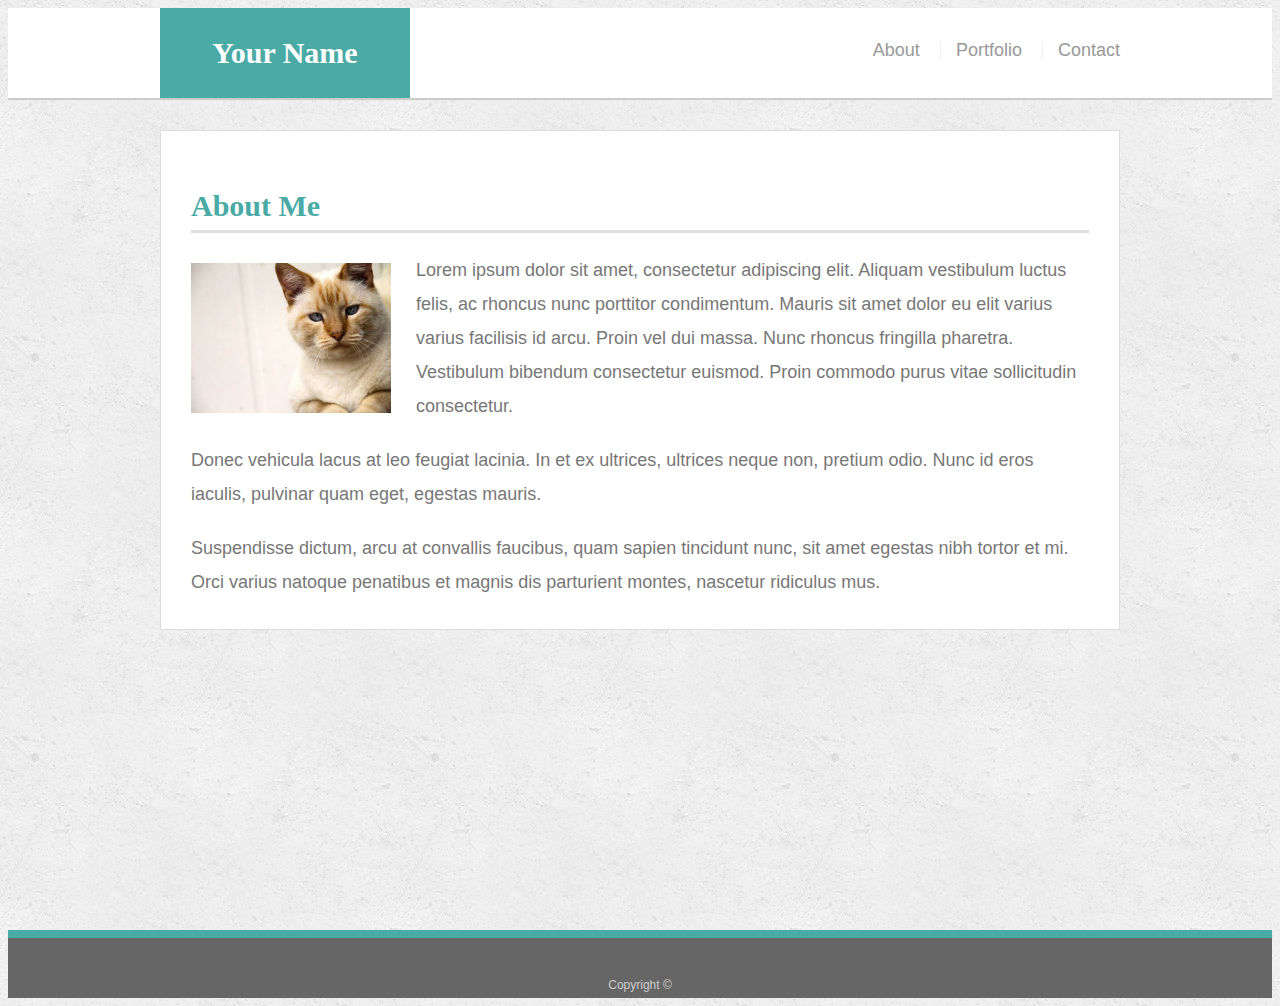
<file: index.html>
<!doctype html>
<html lang="en-us">

<head>
  <meta charset="UTF-8">
  <title>About | Your Name</title>
  <link rel="stylesheet" type="text/css" href="style.css">
  <meta name="viewport" content="width=device-width, initial-scale=1">
</head>

<body>

  <header id="masthead">
    <div class="container">
      <a href="index.html" id="logo">Your Name</a>
      <nav>
        <a href="index.html">About</a>
        <a href="portfolio.html">Portfolio</a>
        <a href="contact.html">Contact</a>
      </nav>
    </div>
  </header>

  <div id="main-container" class="container">
    <section class="main-section">
      <h1>About Me</h1>

      <img src="assets/cat.jpg" class="auth-image" alt="Your Name">

      <p>Lorem ipsum dolor sit amet, consectetur adipiscing elit. Aliquam vestibulum luctus felis, ac rhoncus nunc porttitor condimentum. Mauris sit amet dolor eu elit varius varius facilisis id arcu. Proin vel dui massa. Nunc rhoncus fringilla pharetra. Vestibulum bibendum consectetur euismod. Proin commodo purus vitae sollicitudin consectetur.</p>

      <p>Donec vehicula lacus at leo feugiat lacinia. In et ex ultrices, ultrices neque non, pretium odio. Nunc id eros iaculis, pulvinar quam eget, egestas mauris.</p>

      <p>Suspendisse dictum, arcu at convallis faucibus, quam sapien tincidunt nunc, sit amet egestas nibh tortor et mi. Orci varius natoque penatibus et magnis dis parturient montes, nascetur ridiculus mus.</p>

    </section>

  </div>

  <footer>
    <div class="container">
      Copyright &copy; 
    </div>
  </footer>
</body>

</html>
</file>
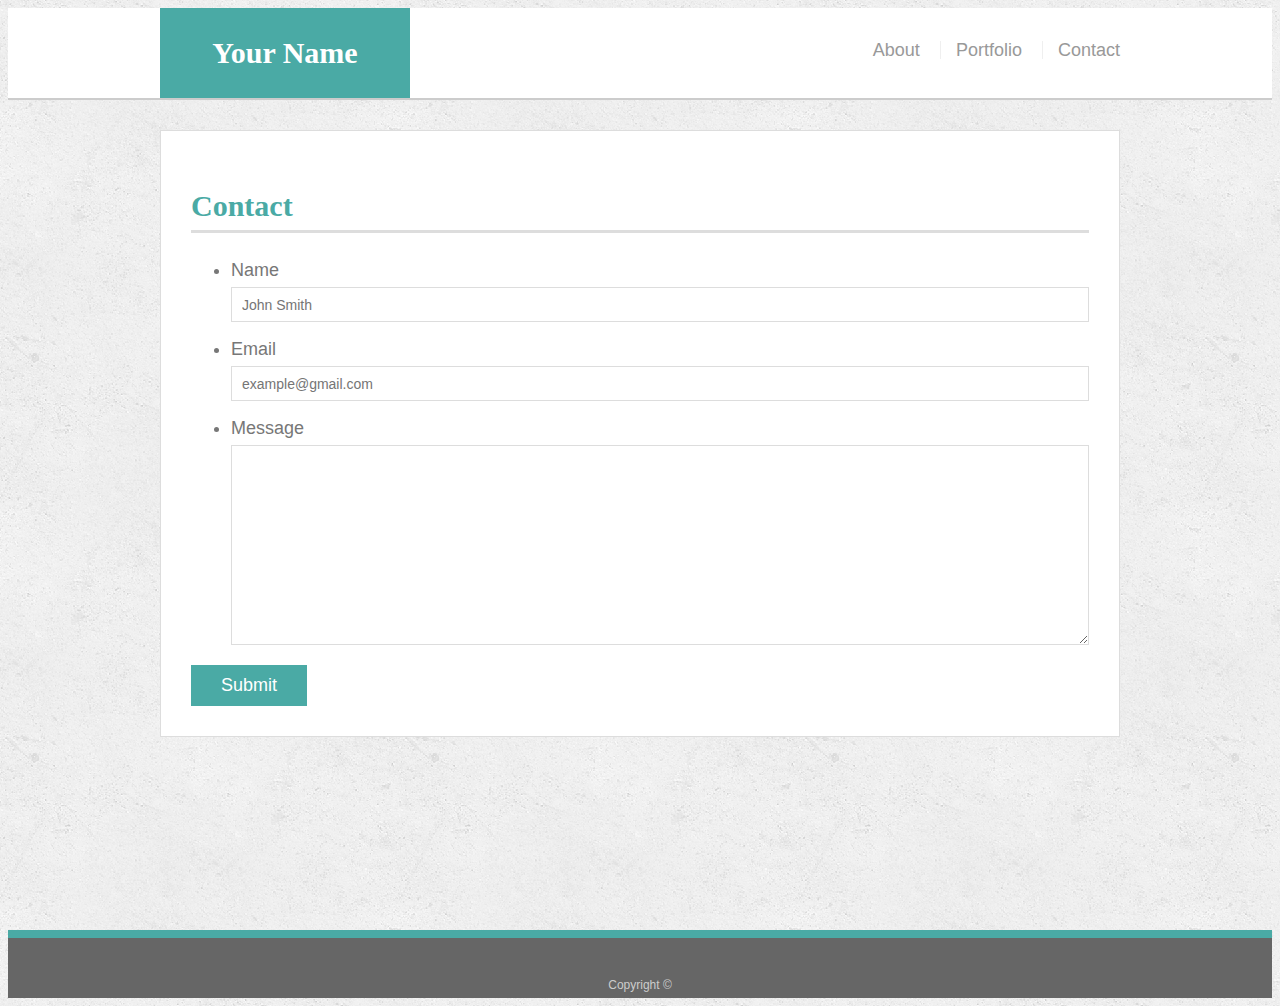
<file: contact.html>
<!doctype html>
<html lang="en-us">

<head>
  <meta charset="UTF-8">
  <title>Contact | Your Name</title>
  <link rel="stylesheet" type="text/css" href="style.css">
  <meta name="viewport" content="width=device-width, initial-scale=1">
</head>

<body>

  <header id="masthead">
    <div class="container">
      <a href="index.html" id="logo">Your Name</a>
      <nav>
        <a href="index.html">About</a>
        <a href="portfolio.html">Portfolio</a>
        <a href="contact.html">Contact</a>
      </nav>
    </div>
  </header>

  <div id="main-container" class="container">
    <section class="main-section contact-only">
      <h1>Contact</h1>

      <form id="contact-form">
        <ul>
          <li>
            <label for="name">Name</label>
            <input type="text" id="name" name="name" placeholder="John Smith" required="required">
          </li>
          <li>
            <label for="email">Email</label>
            <input type="email" id="email" name="email" placeholder="example@gmail.com" required="required">
          </li>
          <li>
            <label for="message">Message</label>
            <textarea id="message" name="message" required="required"></textarea>
          </li>
        </ul>
        <input type="submit">
      </form>

    </section>

  </div>

  <footer>
    <div class="container">
      Copyright &copy; 
    </div>
  </footer>
</body>

</html>
</file>
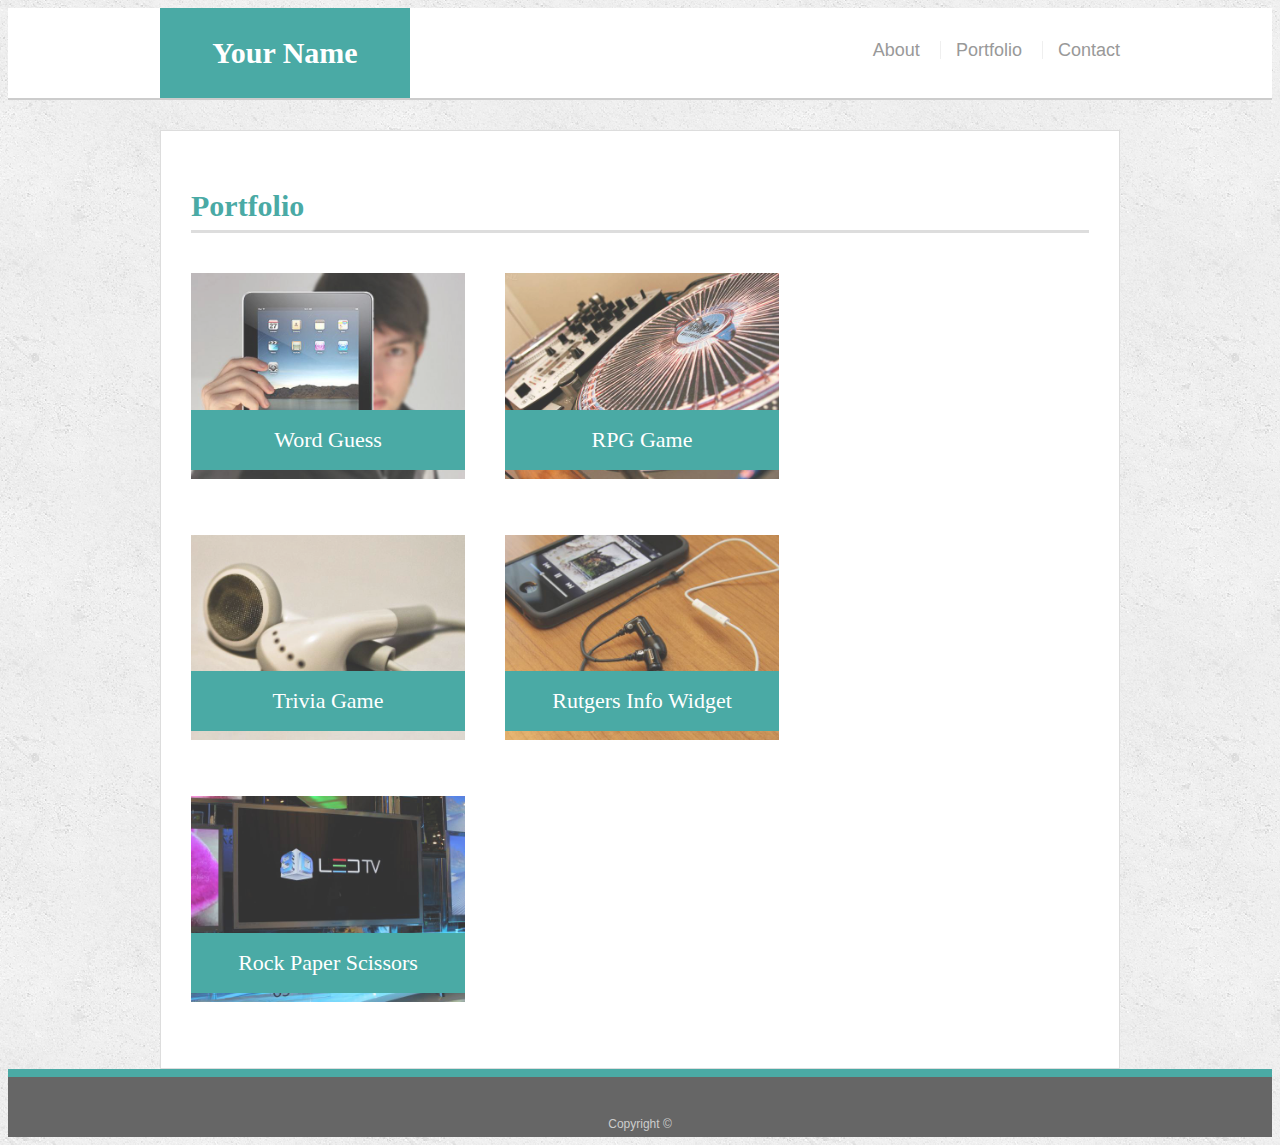
<file: portfolio.html>
<!doctype html>
<html lang="en-us">

<head>
  <meta charset="UTF-8">
  <title>Portfolio | Your Name</title>
  
  <link rel="stylesheet" type="text/css" href="style.css">
  <meta name="viewport" content="width=device-width, initial-scale=1">
</head>

<body>

  <header id="masthead">
    <div class="container">
      <a href="index.html" id="logo">Your Name</a>
      <nav>
        <a href="index.html">About</a>
        <a href="portfolio.html">Portfolio</a>
        <a href="contact.html">Contact</a>
      </nav>
    </div>
  </header>

  <div id="main-container" class="container">
   
    <section class="main-section portfolio-main" >
      <h1>Portfolio</h1>

      <div class="work">
        <img src="assets/Unit_1_Intro_to_Web_Development_HTML_CSS_Git_Homework_portfolio-homework-solution_assets_images_technics-q-c-640-480-1 (1).jpg" alt="Word Guess">

        <h3>Word Guess</h3>
      </div>
      <div class="work">
        <img src="assets/Unit_1_Intro_to_Web_Development_HTML_CSS_Git_Homework_portfolio-homework-solution_assets_images_technics-q-c-640-480-2.jpg">

        <h3>RPG Game</h3>
      </div>
      <div class="work">
        <img src="assets/Unit_1_Intro_to_Web_Development_HTML_CSS_Git_Homework_portfolio-homework-solution_assets_images_technics-q-c-640-480-5.jpg" alt="Trivia Game">

        <h3>Trivia Game</h3>
      </div>

      <div class="work no-display">
        <img src="assets/Unit_1_Intro_to_Web_Development_HTML_CSS_Git_Homework_portfolio-homework-solution_assets_images_technics-q-c-640-480-7.jpg" alt="Rutgers Info Widget">

        <h3>Rutgers Info Widget</h3>
      </div>
      <div class="work no-display">
        <img src="assets/Unit_1_Intro_to_Web_Development_HTML_CSS_Git_Homework_portfolio-homework-solution_assets_images_technics-q-c-640-480-9.jpg" alt="Rock Paper Scissors">

        <h3>Rock Paper Scissors</h3>
      </div>

    </section>

  </div>

  <footer>
    <div class="container">
      Copyright &copy;
    </div>
  </footer>
</body>

</html>
</file>
<file: style.css>
body {
    font-family: Arial, "Helvetica Neue", Helvetica, sans-serif;
    font-size: 18px;
    line-height: 34px;
    color: #777777;
    background: url(assets/Unit_1_Intro_to_Web_Development_HTML_CSS_Git_Homework_portfolio-homework-solution_assets_images_concrete_seamless\ \(1\).png);
  }
  
  * {
    box-sizing: border-box;
  }
  
  /* general */
  
  .container {
    width: 100%;
    max-width: 960px;
    margin: 0 auto;
    clear: both;
  }
  
  h1,
  h2,
  h3,
  p {
    margin-bottom: 20px;
  }
  
  p:last-child {
    margin-bottom: 0;
  }
  
  h1,
  h2,
  h3 {
    font-family: Georgia, Times, "Times New Roman", serif;
    font-weight: 700;
    color: #4aaaa5;
  }
  
  h1 {
    padding-bottom: 0px;
    font-size: 30px;
    line-height: 49px;
    border-bottom: 3px solid #dddddd;
  }
  
  h2,
  h3 {
    font-size: 22px;
  }
  
  /* header */
  
  #masthead {
    
    z-index: 99;
    width: 100%;
    margin: 0 0 0px;
    overflow: auto;
    color: #ffffff;
    background: #ffffff;
    border-bottom: 2px solid #cccccc;
  }
  
  #logo {
    float: left;
    width: 250px;
    height: 90px;
    font-family: Georgia, Times, "Times New Roman", serif;
    font-size: 30px;
    font-weight: 700;
    line-height: 90px;
    color: #ffffff;
    text-align: center;
    text-decoration: none;
    background: #4aaaa5;
  }
  
  nav {
    float: right;
    margin-top: 25px;
  }
  
  nav a {
    display: inline-block;
    padding-left: 15px;
    margin-left: 15px;
    line-height: 18px;
    color: #999;
    text-decoration: none;
    border-left: 1px solid #efefef;
  }
  
  nav a:first-child {
    border-left: 0 none;
  }
  
  /* footer */
  
  footer {
    padding: 30px 0;
    clear: both;
    font-size: 12px;
    color: #ffffff;
    color: #cccccc;
    text-align: center;
    background: #666666;
    border-top: 8px solid #4aaaa5;
    height: 50px;
  }
  
  h3, h2 {
    padding-bottom: 20px;
    margin-bottom: 15px;
    line-height: 22px;
    border-bottom: 2px solid #eeeeee;
  }
  
  /* main */
  
  #main-container {
    padding-top: 30px;
    min-height: calc(100vh - 70px);
  }
  
  .main-section {
    float: left;
    width: 100%;
    max-width: 960px;
    padding: 30px;
    margin: 0 0 0px;
    background: #ffffff;
    border: 1px solid #dddddd;
  }
  
  /* portfolio page */
  
  .work {
    position: relative;
    float: left;
    width: 274px;
    margin: 20px 0 25px;
    overflow: auto;
  }
  
  .work:nth-child(even) {
    margin-right: 40px;
  }
  
  .work img {
    width: 100%;
    border: 0 none;
    opacity: 0.8;
  }
  
  .work h3 {
    position: absolute;
    bottom: 20px;
    width: 100%;
    padding: 15px;
    margin-bottom: 0;
    font-weight: 300;
    line-height: 30px;
    color: #ffffff;
    text-align: center;
    background: #4aaaa5;
    border-bottom: 0;
  }
  
  .auth-image {
    float: left;
    width: 200px;
    height: auto;
    margin-top: 10px;
    margin-right: 25px;
  }
  
  /* contact page */
  
  #contact-form ul {
    margin-bottom: 20px;
  }
  
  #contact-form li {
    margin-bottom: 10px;
  }
  
  label,
  input[type=text],
  input[type=email],
  textarea {
    display: block;
    width: 100%;
  }
  
  input[type=text],
  input[type=email],
  textarea {
    height: 35px;
    padding: 0 10px;
    font-size: 14px;
    border: 1px solid #dddddd;
  }
  
  textarea {
    height: 200px;
  }
  
  input[type=submit] {
    padding: 10px 30px;
    font-size: 18px;
    color: #ffffff;
    cursor: pointer;
    background: #4aaaa5;
    border: 0 none;
  }
/* INDEX queries only for 640*/
  @media screen and (min-width: 0px) and (max-width: 640px) {
    #logo{
      width: 100%;
    }
    nav {
      float: none;
      margin: 0 auto;
      text-align: center;
    }
    .auth-image
     {
      width: 100%;
    }
    #contact-form {
      margin-bottom: 600px;
    }
    .main-section{
      margin-bottom: 600px;
    }
    /* PORTFOLIO queries only for 640*/
    .portfolio-main {
      margin-bottom: 0px;
    }
  .work {
    width: 100%;
  }
  .no-display {
    display: none;
  }
  /*contact queries only for 640*/
#contact-form{
  margin-bottom: 10px;
}
.contact-only {
  margin-bottom: 300px;
}
}
  
  @media screen and (min-width: 640px) and (max-width: 768px) {
    /* INDEX queries only for 768s*/
#main-container {
  margin-bottom: 600px;
}
.auth-image {
  width: 100px;
  height: auto;
}
/* PORTFOLIO queries only for 768*/
.work {
  width: 35%;
  margin-right: 20px;
}
.portfolio-main {
  width: auto;
}
/*contact queries only for 768- didnt see any changes needed??*/

  }
  @media screen and (min-width: 769px) and (max-width: 980px) {
    #main-container {
      padding-bottom: 300px;
      padding-right: 300px;
    }
    /* PORTFOLIO queries only for 980*/
.portfolio-main {
  width: auto;
}
.work {
  width: 35%;
  margin-right: 20px;
}
h3 {
  width: 20%;
  height: 20%;
 padding-bottom: 20px;
}
/*contact queries only for 980*/
.contact-only {
  margin-bottom: 300px;
  margin-right: 200px;
  color: gray;
}
  }
</file>
